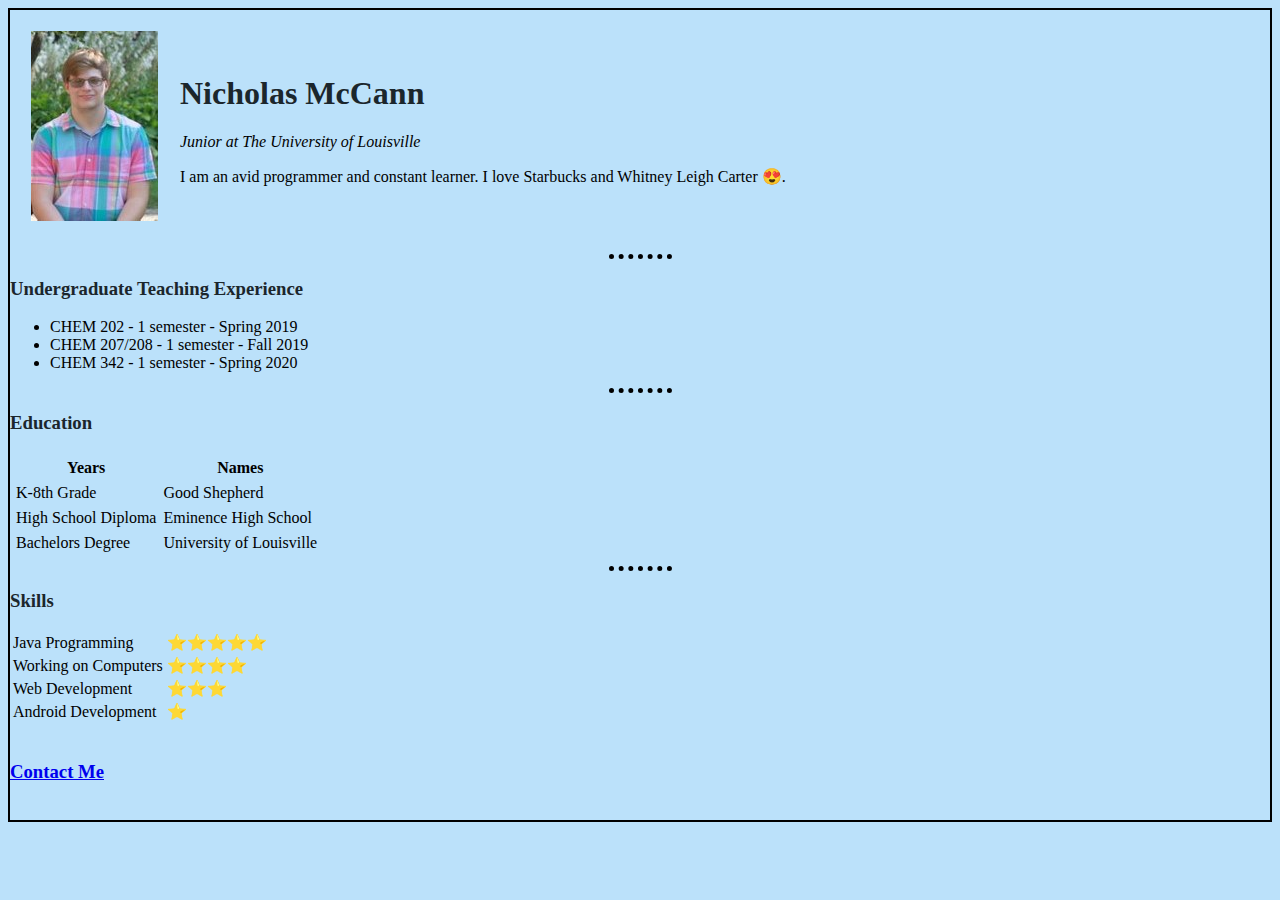
<file: index.html>
<!DOCTYPE html>
<html lang="en" dir="ltr">

<head>
  <meta charset="utf-8">
  <title>Nick's Personal Website</title>
  <link rel="stylesheet" href="css/styles.css">
</head>

<body>
  <div class="">
    <table cellspacing="20">
      <tr>
        <td>
          <img src="images/nick.png" alt="Profile Picture of Nicholas McCann">
          <h2 id = "nick" style = "font-size: 40px">Don't Touch Me</h2>
        </td>

        <td>
          <h1>Nicholas McCann</h1>
          <em>Junior at The University of Louisville</em>
          <br>
          <p>I am an avid programmer and constant learner. I love Starbucks and Whitney Leigh Carter 😍.</p>
        </td>
      </tr>
    </table>

    <hr>

    <h3>Undergraduate Teaching Experience</h3>
    <ul>
      <li>CHEM 202 - 1 semester - Spring 2019</li>
      <li>CHEM 207/208 - 1 semester - Fall 2019</li>
      <li>CHEM 342 - 1 semester - Spring 2020</li>
    </ul>

    <hr>

    <h3>Education</h3>
    <table cellspacing="5">
      <thead>
        <tr>
          <th>Years</th>
          <th>Names</th>
        </tr>
      </thead>

      <tbody>
        <tr>
          <td>K-8th Grade</td>
          <td>Good Shepherd</td>
        </tr>

        <tr>
          <td>High School Diploma</td>
          <td>Eminence High School</td>
        </tr>

        <tr>
          <td>Bachelors Degree</td>
          <td>University of Louisville</td>
        </tr>
      </tbody>
    </table>

    <hr>

    <h3>Skills</h3>
    <table>
      <tbody>
        <tr>
          <td>Java Programming</td>
          <td>⭐⭐⭐⭐⭐</td>
        </tr>

        <tr>
          <td>Working on Computers</td>
          <td>⭐⭐⭐⭐</td>
        </tr>

        <tr>
          <td>Web Development</td>
          <td>⭐⭐⭐</td>
        </tr>

        <tr>
          <td>Android Development</td>
          <td>⭐</td>
        </tr>
      </tbody>
    </table>
    <br>
    <h3>
      <a href="contact.html">Contact Me</a>
    </h3>

    <br>
  </div>

</body>

</html>
</file>
<file: css/styles.css>
body {
  background-color: #bbe1fa;
}

hr {
  border-style: dotted none none none;
  border-width: 5px;
  border-color: black;
  width: 5%;

}

h2 {
  display: none;
}

img:hover + h2{
  display: block;
}

h1 {
  color: #1b262c;
}

h3 {
  color: #1b262c;
}

div {
  border: 2px solid black;
}
</file>
